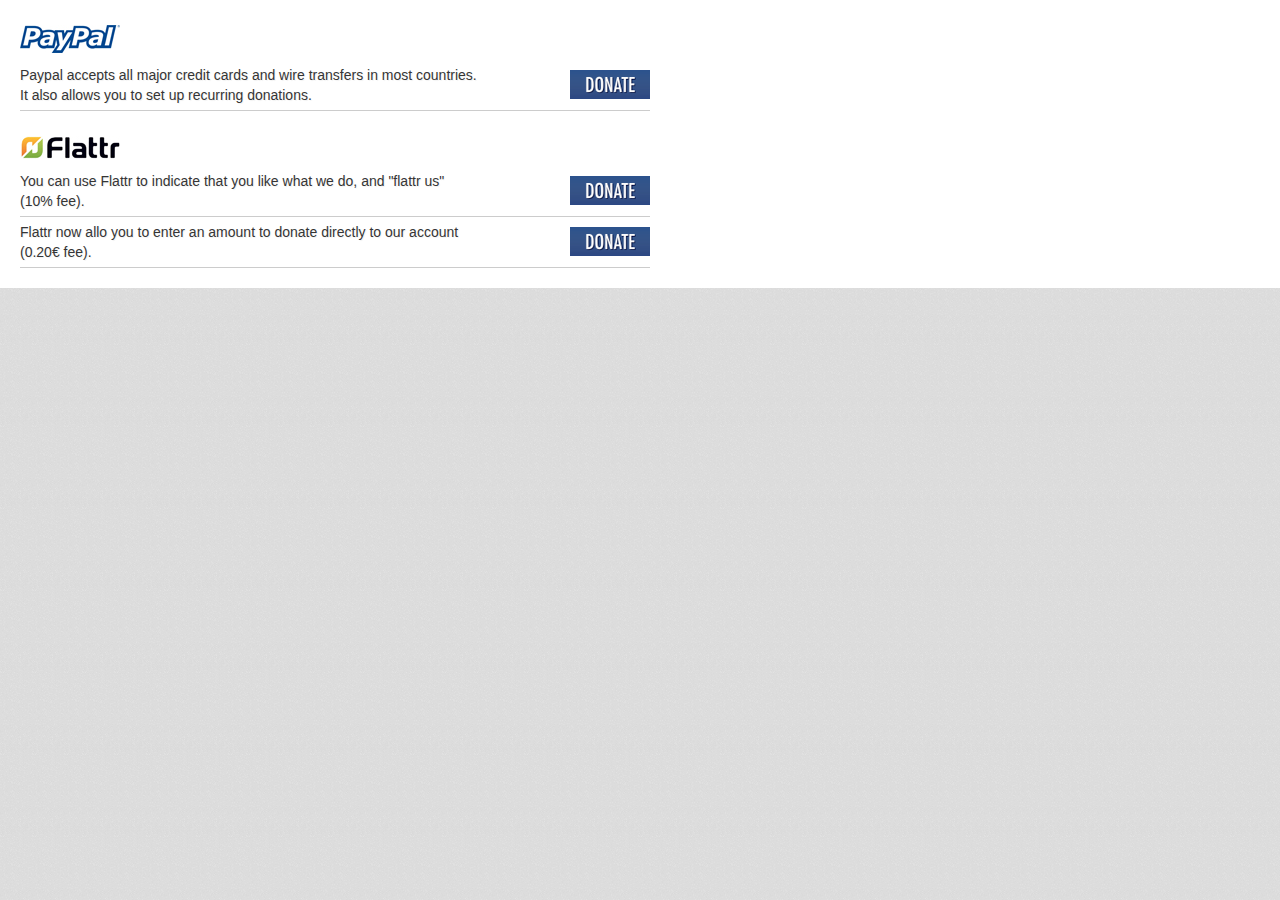
<file: donate.html>
<!DOCTYPE html PUBLIC "-//W3C//DTD XHTML 1.0 Strict//EN" "http://www.w3.org/TR/xhtml1/DTD/xhtml1-strict.dtd">
<html xmlns="http://www.w3.org/1999/xhtml" xml:lang="it" lang="it">

<head><meta http-equiv="Content-Type" content="text/html; charset=UTF-8" />
	<title>GlobaLeaks - Open Source Whistleblowing Framework</title>
	<link href="style.css" rel="stylesheet" type="text/css"/>
</head>

<body>
	<div class="lightbox-upload">
		<table>
			<tr>
				<td><img src="images/paypal_logo.jpg" alt="" border="0" /></td>
				<td></td>
			</tr>
			<tr>
				<td><p>Paypal accepts all major credit cards and wire transfers in most countries.
				<br/>It also allows you to set up recurring donations.</p></td>
				<td><a href="https://www.paypal.com/cgi-bin/webscr?cmd=_s-xclick&hosted_button_id=U9TWKYNEDPDYG" target="_blank"><img src="images/donate.png" alt="" border="0" /></a></td>
			</tr>
			<tr height="1" bgcolor="#cccccc">
				<td></td>
				<td></td>
			</tr>
			<tr height="20">
				<td></td>
				<td></td>
			</tr>
			<tr>
				<td><img src="images/flattr_logo.jpg" alt="" border="0" /></td>
				<td></td>
			</tr>
			<tr>
				<td width="550"><p>You can use Flattr to indicate that you like what we do, and "flattr us"
				<br/>(10% fee).</p></td>
				<td><a href="https://flattr.com/thing/390527/GlobaLeaks-on-Flattr" target="_blank"><img src="images/donate.png" alt="" border="0" /></a></td>
			</tr>
			<tr height="1" bgcolor="#cccccc">
				<td></td>
				<td></td>
			</tr>
			<tr>
				<td><p>Flattr now allo you to enter an amount to donate directly to our account
				<br/>(0.20€ fee).</p></td>
				<td><a href="https://flattr.com/donation/give/to/GlobaLeaks" target="_blank"><img src="images/donate.png" alt="" border="0" /></a></td>
			</tr>
			<tr height="1" bgcolor="#cccccc">
				<td></td>
				<td></td>
			</tr>
		
		</table>
		
	</div>
	
</body>

</html>
</file>
<file: style.css>
/*
Theme Name: Social Media Security
Theme URI: http://thefool.it
Author: Mara Festari
Author URI: http://thefool.it
Description: 
Version: 1.0
License: GNU General Public License
License URI: license.txt
Tags: 
*/

/* RESET */
html,body,div,span,object,iframe,h1,h2,h3,h4,h5,h6,p,blockquote,pre,a,abbr,acronym,address,code,del,dfn,em,img,q,dl,dt,dd,ol,ul,li,fieldset,form,label,legend,table,caption,tbody,tfoot,thead,tr,th,td{margin:0;padding:0;border:0;font-weight:inherit;font-style:inherit;font-size:100%;font-family:inherit;vertical-align:baseline;}
body{line-height:1.5;}
table{border-collapse:separate;border-spacing:0;}
caption,th,td{text-align:left;font-weight:normal;}
table,td,th{vertical-align:middle;}
blockquote:before,blockquote:after,q:before,q:after{content:"";}
blockquote,q{quotes:"" "";}
a img{border:none;}


body { 
	font-family: Arial, Sans-serif;
	margin:0px;
	padding:0px;
	background: url('images/bg.jpg') #dadada;
}

.clear {
	clear:both;
}


/* top */

#top { 
	margin: auto;
	width: 100%;
	height: 650px;
	background: url('images/bg-top.png');
}

#stella { 
	margin: auto;
	width: 100%;
	height: 635px;
	background: url('images/stella.png') top center no-repeat;
}

#city { 
	margin: auto;
	width: 100%;
	height: 634px;
	background: url('images/city.png') bottom repeat-x;
}

#content-top { 
	margin: auto;
	width: 880px;
	max-height: 560px;
	padding-top: 60px;
}

#logo { 
	margin: auto;
	width: 377px;
	height: 253px;
}

#coming { 
	width: 274px;
	height: 56px;
	margin-left: 450px;
	margin-top: -10px;
}

#fumetto { 
	float: right;
	width: 271px;
	height: 156px;
	background: url('images/fumetto.png') no-repeat;
	padding: 40px 35px 30px 45px;
}

p.need {
	color:#23366c;
	font-size: 35px;
	text-decoration: none;
	text-align: center;
}

#bg-button {
	width: 271px;
	height: 52px;
	background: url('images/bg-button.png') no-repeat;
	padding-top: 20px;
}

a.button {
	color:#ffffff;
	font-size: 22px;
	text-decoration: none;
	text-align: center;
	padding: 24px 40px 24px 40px;
}

#intro { 
	float: left;
	width: 490px;
	height: 156px;
	text-align: left;
}

#intro p {
	color:#23366c;
	text-shadow: #ffffff 1px 1px 1px;
	font-size: 16px;
	text-decoration: none;
	text-align: left;
	line-height: 29px;
}

#intro p .introtitle {
	color:#23366c;
	text-shadow: #ffffff 1px 1px 1px;
	font-size: 45px;
	text-decoration: none;
	text-align: left;
	line-height: 14px;
}

#demo {
	float: left;
	width: 175px;
	height: 144px;
	margin-top: -60px;
}

/* content */

#content-page { 
	margin: auto;
	width: 700px;
	margin-top: 30px;
}

.block {
	padding-bottom: 20px;
	background: url('images/riga.jpg') bottom repeat-x;
	margin-top: 10px;
}

.more {
	width: 34px;
	height: 34px;
	float: left;
	margin: 10px 10px 0 0;
}

.title {
	height: 34px;
	float: left;
}

p.menu {
	color:#23366c;
	font-size: 35px;
	text-decoration: none;
	text-align: left;
}

.spot {
	margin-top: 10px;
	margin-left: 44px;
}

.spot p {
	color:#809db4;
	text-shadow: #f1f1f1 1px 1px 1px;
	font-size: 14px;
	text-decoration: none;
	text-align: left;
	margin: 0;
	padding: 0;
	font-style: italic;
	line-height: 16px;
}

.description {
	margin-top: 20px;
	display: none;
}

.description p {
	color:#353535;
	text-shadow: #f1f1f1 1px 1px 1px;
	font-size: 14px;
	line-height: 20px;
	text-decoration: none;
	margin-bottom: 7px;
	text-align: justify;
}

.description a {
	color:#23366c;
	text-shadow: #f1f1f1 1px 1px 1px;
	font-size: 14px;
	line-height: 20px;
	text-decoration: underline;
	text-align: justify;
	margin-bottom: 7px;
}

.description a:hover {
	text-decoration: none;
}

.description ul {
	text-align: justify;
	color:#353535;
	text-shadow: #f1f1f1 1px 1px 1px;
	font-size: 14px;
	line-height: 20px;
	list-style: circle;
	list-style-position: outside;
	margin: 10px 0 10px 15px;
}

.description ol {
	text-align: justify;
	color:#353535;
	text-shadow: #f1f1f1 1px 1px 1px;
	font-size: 14px;
	line-height: 20px;
	list-style: decimal;
	list-style-position: outside;
	margin: 10px 0 10px 20px;
}

.description h2 {
	color:#23366c;
	text-shadow: #ffffff 1px 1px 1px;
	font-size: 35px;
	text-decoration: none;
	text-align: left;
	line-height: 14px;
	text-align: center;
	margin: 20px 0 10px 0;
}

.description h3 {
	color:#000000;
	text-shadow: #f1f1f1 1px 1px 1px;
	font-size: 14px;
	line-height: 20px;
	text-decoration: none;
	text-align: justify;
	margin-bottom: 7px;
	font-weight: bold;
}

.description quote {
	color:#000000;
	text-shadow: #f1f1f1 1px 1px 1px;
	font-size: 14px;
	line-height: 20px;
	text-decoration: none;
	text-align: center;
	margin-bottom: 7px;
	font-style: italic;
}


/* footer */

#footer { 
	margin: auto;
	width: 700px;
	background: url('images/aster.png') top center no-repeat;
	text-align: center;
	padding: 40px 0 0 0;
	margin-top: 40px;
}

h2 {
	color:#23366c;
	text-shadow: #ffffff 1px 1px 1px;
	font-size: 45px;
	text-decoration: none;
	text-align: left;
	line-height: 14px;
	text-align: center;
	margin: 10px;
}

a.mail {
	color:#23366c;
	font-size: 30px;
	text-decoration: none;
	text-align: left;
}

.social {
	padding-top: 10px;
}

.social ul li {
	display: inline;
	padding: 0 10px 0 10px;
}

#bg-button2 {
	width: 156px;
	height: 52px;
	background: url('images/bg-button2.png') no-repeat;
	padding-top: 20px;
	margin: auto;
	margin-bottom: 10px;
}

a.donate {
	color:#ffffff;
	font-size: 22px;
	text-decoration: none;
	text-align: center;
	padding: 24px 40px 24px 40px;
}

p.nota {
	color:#809db4;
	text-shadow: #f1f1f1 1px 1px 1px;
	font-size: 12px;
	line-height: 14px;
	text-decoration: none;
	margin-bottom: 7px;
	text-align: center;
}

#kick { 
	margin: auto;
	width: 100%;
	text-align: center;
	margin: 10px 0 60px 0;
	padding: 5px 0 5px 0;
}

a.group {
	color:#ffffff;
	font-size: 22px;
	text-decoration: none;
	text-align: center;
	padding: 24px 40px 24px 40px;
}

/* lightbox */

.lightbox-upload {
	background:#ffffff;
	padding: 20px;
}

.lightbox-upload p {
	color:#353535;
	text-shadow: #f1f1f1 1px 1px 1px;
	font-size: 14px;
	line-height: 20px;
	text-decoration: none;
	margin: 5px 0 5px 0;
	text-align: left;
}

.lightbox-upload table img {
	margin-top: 5px;
}
</file>
